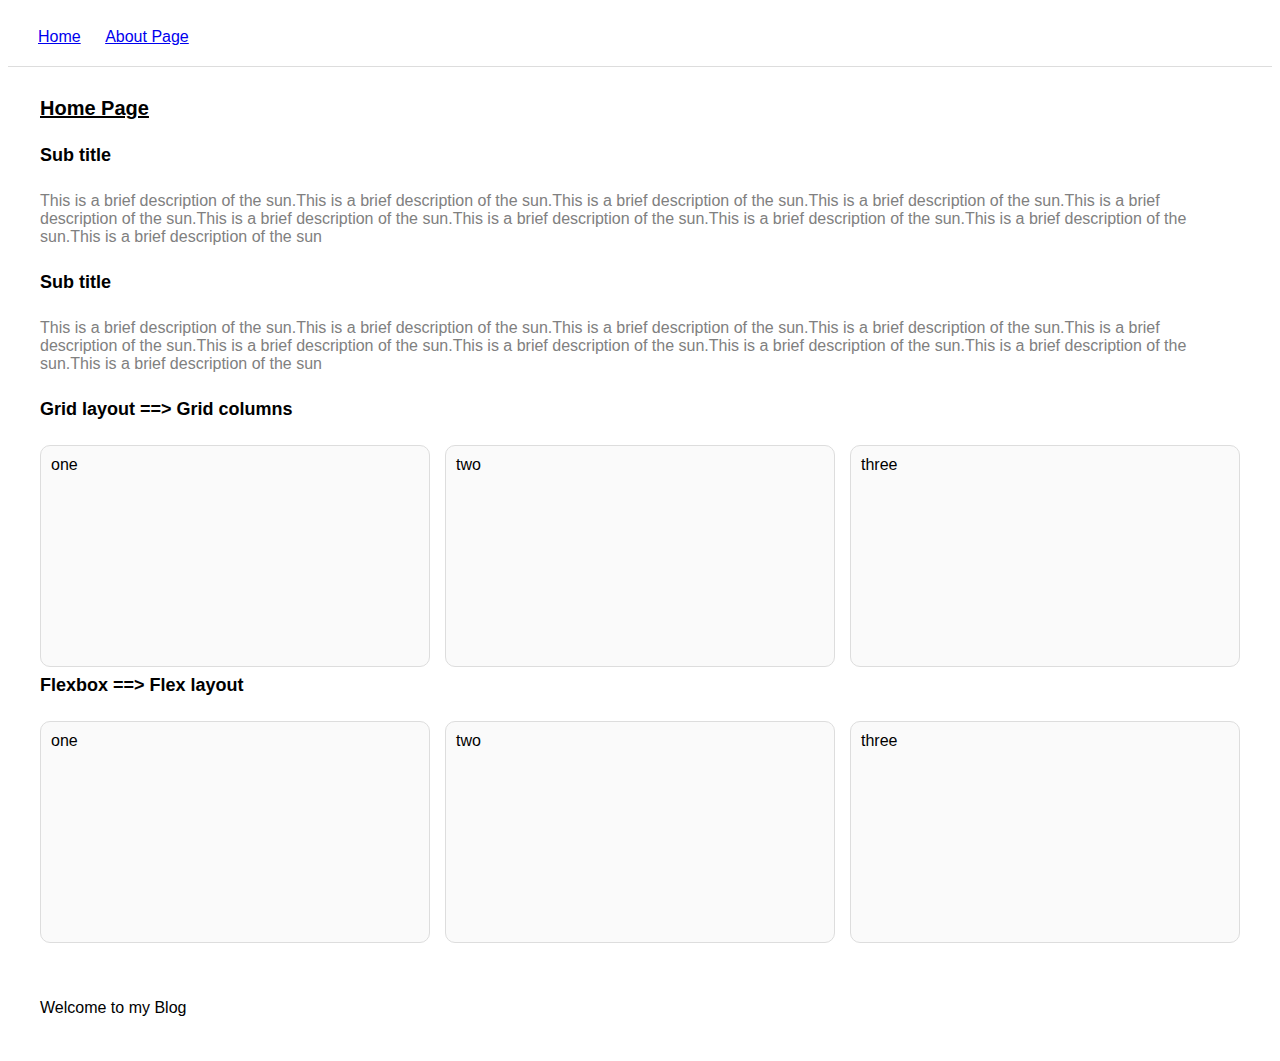
<file: First-Css/index.html>
<!DOCTYPE html>
<html lang="en">
<head>
    <meta charset="UTF-8">
    <meta name="viewport" content="width=device-width, initial-scale=1.0">
    <title>home page</title>
    <link rel="stylesheet" href="./asset/style.css">
</head>
<body>
    <header>
        <nav class="nav">
            <a href="./">Home</a>
            <a href="./asset/about.html">About Page</a>
        </nav>
    </header>

    <main class="main">
        <h1>Home Page</h1>
        <article>
            <section class="sub-section">
                <h2>Sub title</h2>
                <p>
                    This is a brief description of the sun.This is a brief description of the sun.This is a brief description of the sun.This is a brief description of the sun.This is a brief description of the sun.This is a brief description of the sun.This is a brief description of the sun.This is a brief description of the sun.This is a brief description of the sun.This is a brief description of the sun
                </p>
            </section>
            <section class="sub-section">
                <h2>Sub title</h2>
                <p>
                    This is a brief description of the sun.This is a brief description of the sun.This is a brief description of the sun.This is a brief description of the sun.This is a brief description of the sun.This is a brief description of the sun.This is a brief description of the sun.This is a brief description of the sun.This is a brief description of the sun.This is a brief description of the sun
                </p>
            </section>
        </article>

        <h2>Grid layout ==> Grid columns</h2>
        <section class="grid-container">
            <div class="grid-cells">one</div>
            <div class="grid-cells">two</div>
            <div class="grid-cells">three</div>
        </section>

        <h2>Flexbox ==> Flex layout</h2>
        <section class="flex-container">
            <div class="flex-item">one</div>
            <div class="flex-item">two</div>
            <div class="flex-item">three</div>
        </section>

    </main>
    <footer class="footer">
        <p>Welcome to my Blog</p>
    </footer>
</body>
</html>
</file>
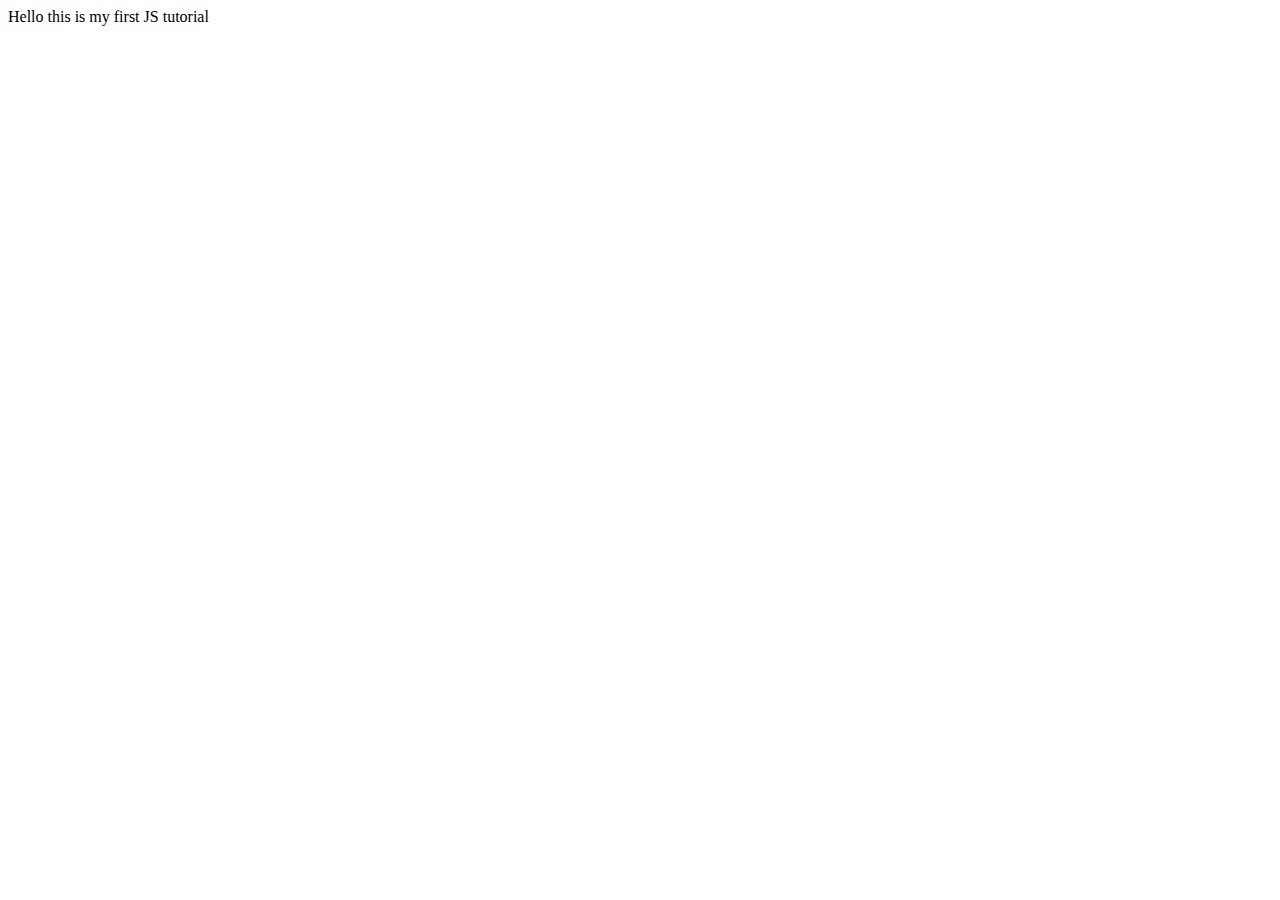
<file: js-beginner/index.html>
<!DOCTYPE html>
<html lang="en">
<head>
    <meta charset="UTF-8">
    <meta name="viewport" content="width=device-width, initial-scale=1.0">
    <title>JS Tutorial</title>
    <script>
        console.log("This is my first JS tutorial");
        alert("Welcome to my JS tutorial");

        let firstName = "Silias";
        let width = 10;
        let height = 20;
        let isRaining = true || false;
        const isFixed = 20;
        firstName = "Odion";
        let lastName = undefined;
        lastName = "Adodo";
        let middleName = null;
        middleName = "Silias";
        console.log(lastName)

        let id1 = Symbol(1);
        let id2 = Symbol(1);

        let bigNumber = 9876432112n;
        let carMake = "Toyota";
        let carModel = "Camry";
        let carYear = 2020;
        let carId = "make";

        let car = {
            make: "Toyota",
            model: "Camry",
            year: 2020,
        };
        console.log(car[carId])// false
        let colors = ["red", "blue", "green"];
        console.log(colors[1]) // red
        const names = [
            {firstName: "Silias", lastName: "Adodo"},
            {firstName: "Odion", lastName: "Adodo"},
            {firstName: "Simeon", lastName: "Adodo"}
        ];
        console.log(names);

        let greeting = null;
        function greetUser() {
            greeting = "Hello " + firstName + " " + lastName;
        }
        greetUser();
        console.log("--------->", greeting);

        let age = 18;
        console.log(typeof age); // number
        

        //Assignment on functions//
        //homework guys
        //write 3 functions namely getName, getSchoolInfo, getHobbies
        //return your name as a string
        //returns your school info
        //returns your hobbies
        
        let namex = "Silias Odion Adodo";
        let nameOfSchool = "AltSchool Africa";
        let hobbies = [
            {firstHobby: "Playing Football"},
            {secondHobby: "Watching Movies"},
            {thirdHobby: "Reading Books"}
        ]
        function getName() {
            return ("My names are" + " " + namex);
        }
        getName();
        console.log(getName());

        function getSchoolInfo() {
            return ("Am a student of" + " " + nameOfSchool + " " + "under the school of Engineering studying Software Engineering under the cloud computing track");
        }
        getSchoolInfo();
        console.log(getSchoolInfo());

        function getHobbies() 
            {
                return ([hobbies]);
            }
        getHobbies(hobbies);
        console.log(getHobbies());
        //End of assignment on functions//

    </script>
</head>
<body>
    Hello this is my first JS tutorial

</body>
</html>
</file>
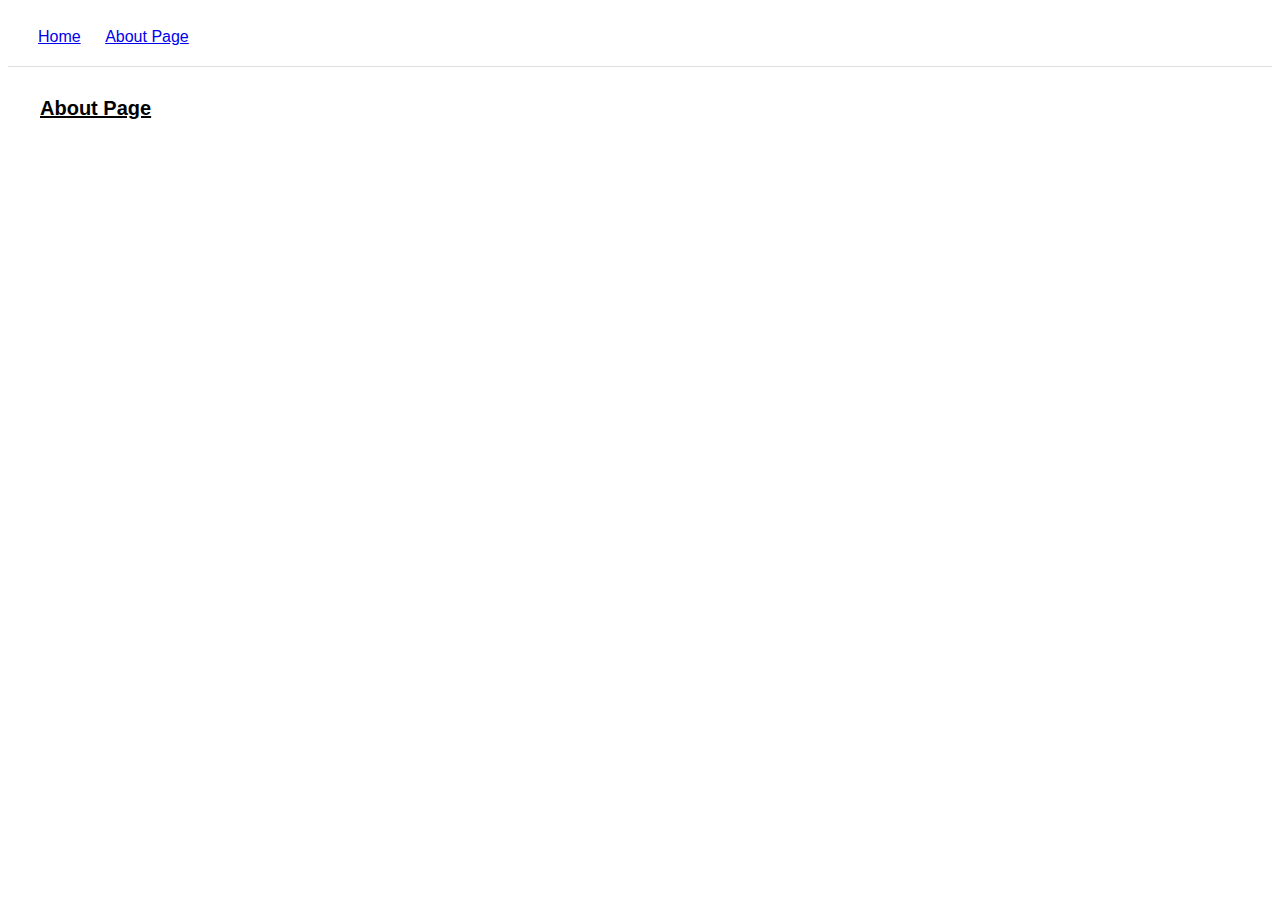
<file: First-Css/asset/about.html>
<!DOCTYPE html>
<html lang="en">
<head>
    <meta charset="UTF-8">
    <meta name="viewport" content="width=device-width, initial-scale=1.0">
    <title>About Page</title>
    <link rel="stylesheet" href="../asset/style.css">  <header>
        <nav class="nav">
            <a href="../">Home</a>
            <a href="./">About Page</a>
        </nav>
    </header>

    <main class="main">
        <h1>About Page</h1>
    </main>
</head>
<body>
    
</body>
</html>
</file>
<file: First-Css/asset/style.css>
:root {
    --color-1: grey;
    --color-2: lightblue;
    --color-3: lightpink;
    --bg-color: #fafafa;
    --black-color: black;
    --border-color: #ddd;
}

html {
    font-family: 'Gill Sans', 'Gill Sans MT', Calibri, 'Trebuchet MS', sans-serif;
    padding: 0;
    margin: 0;
}

h1 {
    font-size: 20px;
    text-decoration: underline;
    padding: 0;
    margin: 10px 0px;
}

h2 {
    font-size: 18px;
    padding: 10px 0px;
}

header {
    border-bottom: 1px solid #ddd;
    padding: 20px;
}

nav a {
    margin: 10px;
}

.nav, .main, .footer {
    max-width: 1275px;
    margin: 0 auto;
}

.main, .footer {
    padding: 20px 0px;
    max-width: 1200px;
}

.sub-section p {
    color: var(--color-1);
}

.footer p {
    color: var(--black-color);
}

.grid-container {
    margin-bottom: 20px;
    display: grid;
    grid-template-columns: repeat(3, 1fr);
    gap: 15px;
    grid-auto-rows: 200px;
}

.grid-cells, .flex-item {
    height: 200px;
    background-color: var(--bg-color);
    border-radius: 10px;
    padding: 10px 10px;
    border: 1px solid var(--border-color);
}
.grid-cells:hover {
    background-color: var(--color-3);
    /* transition: 10s smooth; */
}
.flex-container {
    display: flex;
    gap: 15px;
}

.flex-item {
    flex: 1;
}
.flex-item:hover {
    background-color: var(--color-2);
}
/* .flex-item:nth-child(2) {
    flex: 2;
} */
</file>
